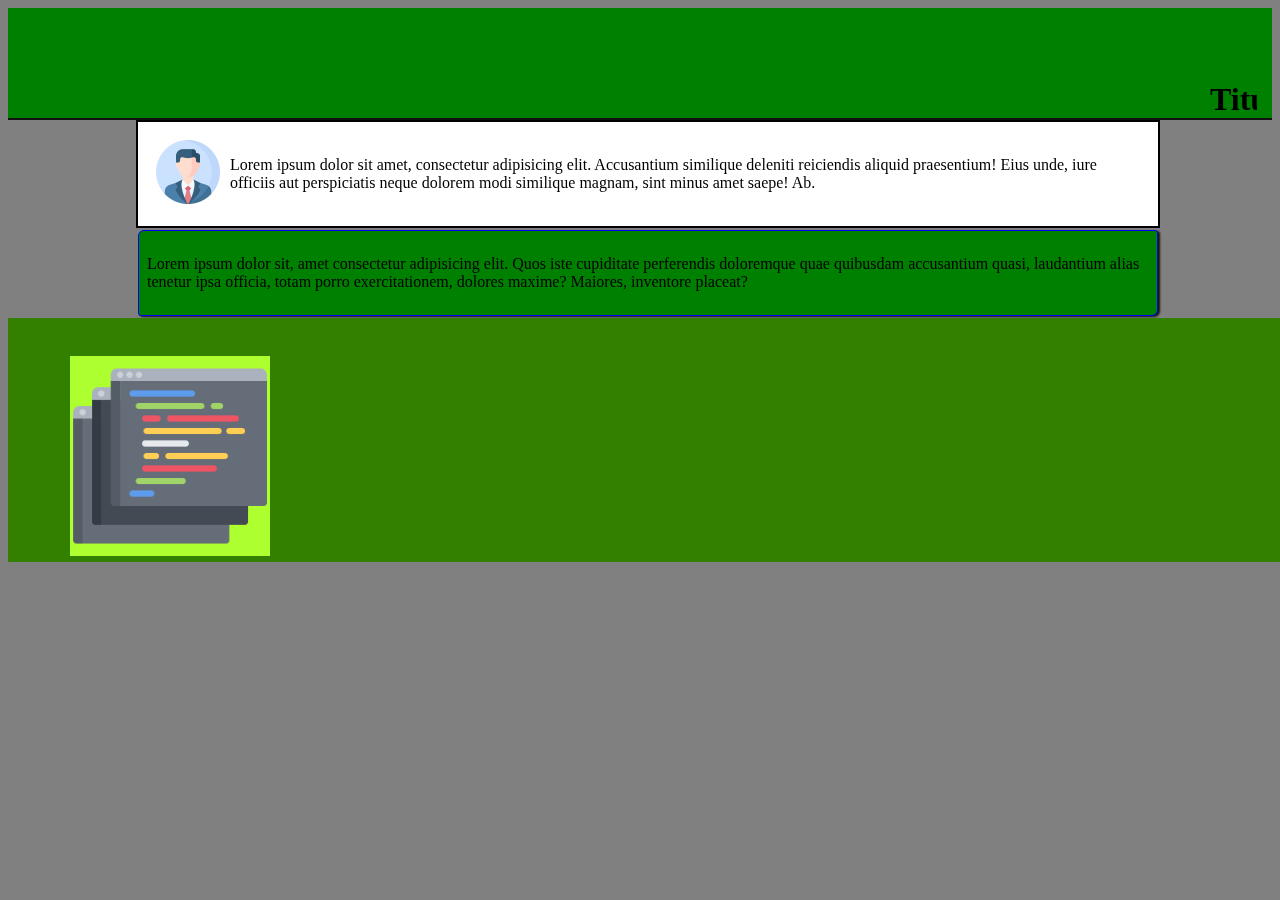
<file: projeto HTML/index.html>
<!DOCTYPE html>
<html lang="pt-BR">

<head>
    <meta charset="UTF-8">
    <meta http-equiv="X-UA-Compatible" content="IE=edge">
    <meta name="viewport" content="width=device-width, initial-scale=1.0">
    <link rel="stylesheet" href="style.css">
    <title>Documento</title>
</head>

<body>
    <!-- Header -->
    <header>
        <h1><marquee behavior="" direction="">Titulo</marquee></h1>
    </header>

    <!-- Main -->
    <main>
        <div class="wrapper">
            <!-- Topo Main - dados pessoais -->
            <section id="dados-pessoais">
                <figure class="container">
                    <img src="_img/foto.png" alt="Foto pessoal" class="foto">
                    <figcaption>
                        <p>Lorem ipsum dolor sit amet, consectetur adipisicing elit. Accusantium similique deleniti reiciendis aliquid praesentium! Eius unde, iure officiis aut perspiciatis neque dolorem modi similique magnam, sint minus amet saepe! Ab.</p>
                    </figcaption>
                </figure>
            </section>
            <!-- Informações currículares -->
            <section id="dados-curriculo" class="container">
                <p>Lorem ipsum dolor sit, amet consectetur adipisicing elit. Quos iste cupiditate perferendis doloremque
                    quae quibusdam accusantium quasi, laudantium alias tenetur ipsa officia, totam porro exercitationem,
                    dolores maxime? Maiores, inventore placeat?</p>
        </div>
    <footer>
        <figure>
            <img id="espaco" src="_img/logo.png" alt="logo">
        </figure>
    </footer>
    </main>
</body>

</html>
</file>
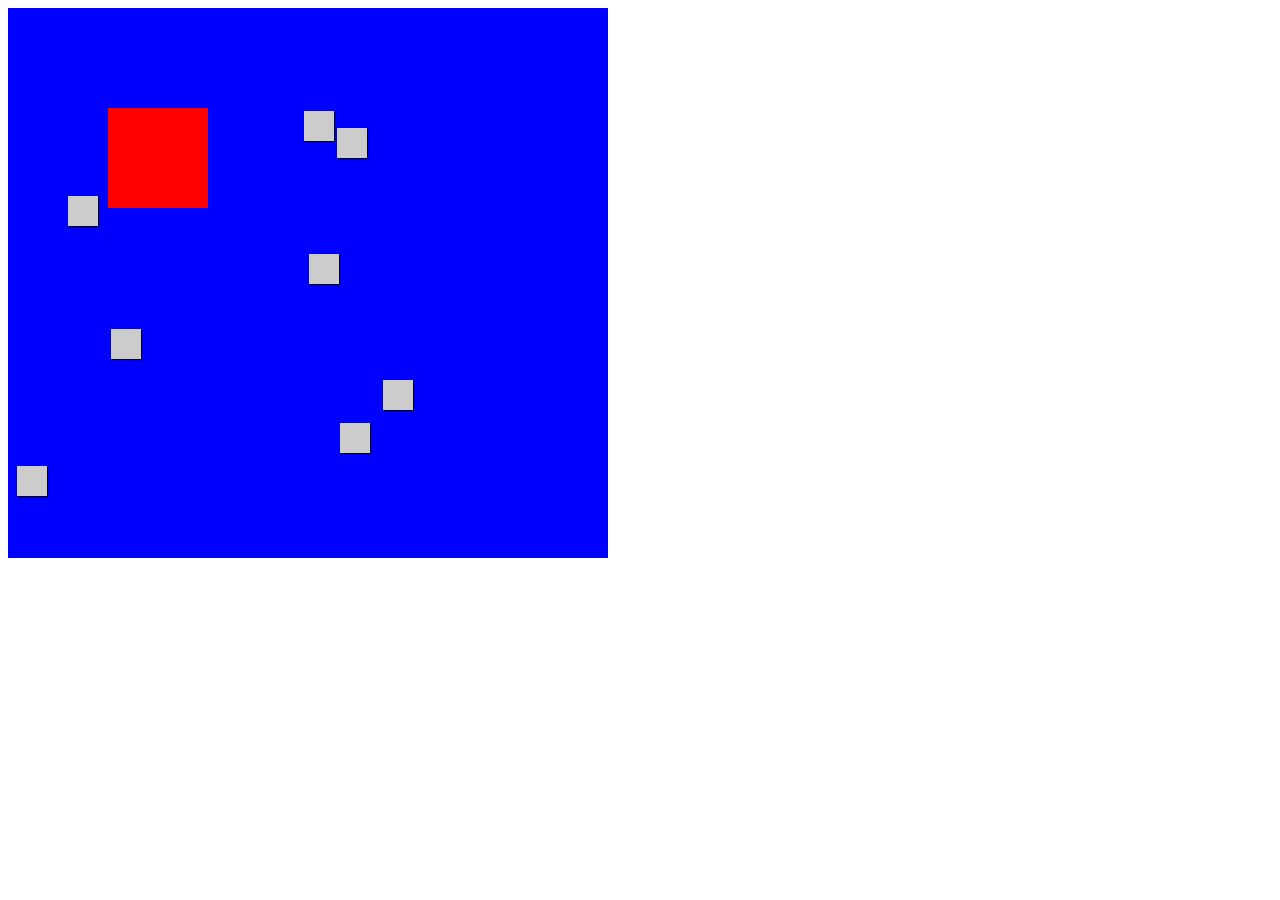
<file: projeto2/index.html>
<!DOCTYPE html>
<html>
<head>
    <meta charset='pt-BR'>
    <meta http-equiv='X-UA-Compatible' content='IE=edge'>
    <title>Projeto HTML5-CSS3</title>
    <meta name='viewport' content='width=device-width, initial-scale=1'>
    <link rel='stylesheet' type='text/css' media='screen' href='style.css'>
   </head>
<body>
    <section id="bt-rt">
    <div id="quadrado1"></div>
    <div class="quadrado1"></div>
    <div class="quadrado1"></div>
    <div class="quadrado1"></div>
    <div class="quadrado1"></div>
    <div class="quadrado1"></div>
    <div class="quadrado1"></div>
    <div class="quadrado1"></div>
    <div class="quadrado1"></div>
</section>
    <script src="script.js"></script>
</body>
</html>
</file>
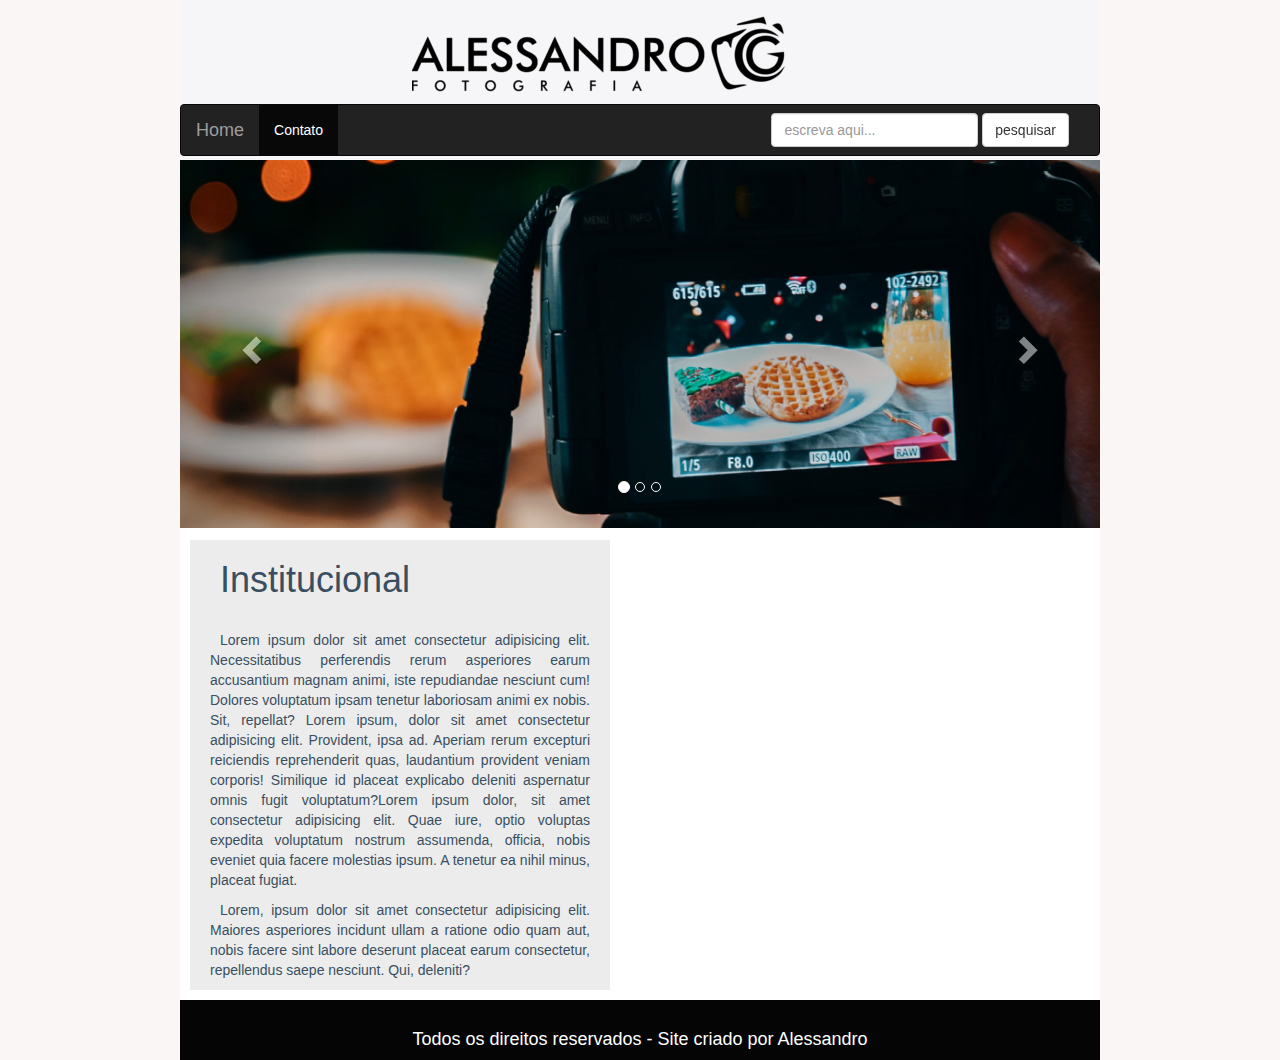
<file: exercicioEntrega/site_alessandro/index.html>
<!DOCTYPE html>
<html lang="pt-br">
<head>
    <meta charset="UTF-8">
    <meta http-equiv="X-UA-Compatible" content="IE=edge">
    <meta name="viewport" content="width=device-width, initial-scale=1.0">
    <link rel="stylesheet" href="https://maxcdn.bootstrapcdn.com/bootstrap/3.3.7/css/bootstrap.min.css">
    <script src="https://ajax.googleapis.com/ajax/libs/jquery/3.2.1/jquery.min.js"></script>
    <script src="https://maxcdn.bootstrapcdn.com/bootstrap/3.3.7/js/bootstrap.min.js"></script>
    <title> Alessandro </title>

    <!-- Stylos css / EXTERNO/LOCAL -->
    <link rel="stylesheet" href="./_css/index.css">

</head>
<body>

    <!-- CLASSE PRINCIPAL DO SITE / CORPO -->
    <main>

        <!-- CABEÇALHO -->
        <header>

            <div id="logo">

            </div>

            <nav class="navbar navbar-inverse">
                <div class="container-fluid">
                  <!-- Brand and toggle get grouped for better mobile display -->
                  <div class="navbar-header">
                    <button type="button" class="navbar-toggle collapsed" data-toggle="collapse" data-target="#bs-example-navbar-collapse-1" aria-expanded="false">
                      <span class="sr-only">Toggle navigation</span>
                      <span class="icon-bar"></span>
                      <span class="icon-bar"></span>
                      <span class="icon-bar"></span>
                    </button>
                    <a class="navbar-brand" href="./index.html">Home</a>
                  </div>
              
                  <!-- Collect the nav links, forms, and other content for toggling -->
                  <div class="collapse navbar-collapse" id="bs-example-navbar-collapse-1">
                    <ul class="nav navbar-nav">
                      <li class="active"><a href="./contato.html">Contato <span class="sr-only">(current)</span></a></li>
                      <!-- <li><a href="#">Link</a></li>
                      <li class="dropdown">
                        <a href="#" class="dropdown-toggle" data-toggle="dropdown" role="button" aria-haspopup="true" aria-expanded="false">Dropdown <span class="caret"></span></a>
                        <ul class="dropdown-menu">
                          <li><a href="#">Action</a></li>
                          <li><a href="#">Another action</a></li>
                          <li><a href="#">Something else here</a></li>
                          <li role="separator" class="divider"></li>
                          <li><a href="#">Separated link</a></li>
                          <li role="separator" class="divider"></li>
                          <li><a href="#">One more separated link</a></li> -->
                        </ul>
                      </li>
                    </ul>
                    <form class="navbar-form navbar-right">
                      <div class="form-group">
                        <input type="text" class="form-control" placeholder="escreva aqui...">
                      </div>
                      <button type="submit" class="btn btn-default">pesquisar</button>
                    </form>
                    <!-- <ul class="nav navbar-nav navbar-right">
                      <li><a href="#">Link</a></li>
                      <li class="dropdown">
                        <a href="#" class="dropdown-toggle" data-toggle="dropdown" role="button" aria-haspopup="true" aria-expanded="false">Dropdown <span class="caret"></span></a>
                        <ul class="dropdown-menu">
                          <li><a href="#">Action</a></li>
                          <li><a href="#">Another action</a></li>
                          <li><a href="#">Something else here</a></li>
                          <li role="separator" class="divider"></li>
                          <li><a href="#">Separated link</a></li>
                        </ul>
                      </li>
                    </ul> -->
                  </div><!-- /.navbar-collapse -->
                </div><!-- /.container-fluid -->
              </nav>


            <div id="banner_1">
                <!-- INÍCIO CAROUSEL 1 ABAIXO -->
                <div id="myCarousel" class="carousel slide" data-ride="carousel">
                    <!-- Indicators -->
                    <ol class="carousel-indicators">
                        <li data-target="#myCarousel" data-slide-to="0" class="active"></li>
                        <li data-target="#myCarousel" data-slide-to="1"></li>
                        <li data-target="#myCarousel" data-slide-to="2"></li>
                    </ol>

                    <!-- slides carousel -->
                    <div class="carousel-inner">
                        <div class="item active">
                            <img src="./_img/primeiro.png" alt="Banner1">
                        </div>

                        <div class="item">
                            <img src="./_img/segundo.png" alt="Banner2">
                        </div>

                    </div>

                    <!-- CONTROLES CAROUSEL -->
                    <a class="left carousel-control" href="#myCarousel" data-slide="prev">
                      <span class="glyphicon glyphicon-chevron-left"></span>
                      <span class="sr-only">Anterior</span>
                    </a>
                    <a class="right carousel-control" href="#myCarousel" data-slide="next">
                      <span class="glyphicon glyphicon-chevron-right"></span>
                      <span class="sr-only">Próximo</span>
                    </a>
                </div>
                <!-- FIM CAROUSEL ACIMA 1 -->
            </div>
            

        </header>

        <!-- CORPO -->

        <div id="corpoPaginaHome">
            <h1>Institucional</h1><br>
            <p>Lorem ipsum dolor sit amet consectetur adipisicing elit. Necessitatibus perferendis rerum asperiores earum accusantium magnam animi, iste repudiandae nesciunt cum! Dolores voluptatum ipsam tenetur laboriosam animi ex nobis. Sit, repellat? Lorem ipsum, dolor sit amet consectetur adipisicing elit. Provident, ipsa ad. Aperiam rerum excepturi reiciendis reprehenderit quas, laudantium provident veniam corporis! Similique id placeat explicabo deleniti aspernatur omnis fugit voluptatum?Lorem ipsum dolor, sit amet consectetur adipisicing elit. Quae iure, optio voluptas expedita voluptatum nostrum assumenda, officia, nobis eveniet quia facere molestias ipsum. A tenetur ea nihil minus, placeat fugiat.</p>
            <p>Lorem, ipsum dolor sit amet consectetur adipisicing elit. Maiores asperiores incidunt ullam a ratione odio quam aut, nobis facere sint labore deserunt placeat earum consectetur, repellendus saepe nesciunt. Qui, deleniti?</p>


        </div>


        <!-- RODAPÉ -->
        <footer>
            <h4>Todos os direitos reservados - Site criado por Alessandro</h4>
        </footer>

    </main>


    <!-- JQUERY -->
    <script src="https://code.jquery.com/jquery-3.6.0.min.js" integrity="sha256-/xUj+3OJU5yExlq6GSYGSHk7tPXikynS7ogEvDej/m4=" crossorigin="anonymous"></script>
    <script src="https://cdn.jsdelivr.net/npm/popper.js@1.16.1/dist/umd/popper.min.js" integrity="sha384-9/reFTGAW83EW2RDu2S0VKaIzap3H66lZH81PoYlFhbGU+6BZp6G7niu735Sk7lN" crossorigin="anonymous"></script>
    
    
    <!-- BOOTSTRAP -->
    <script src="https://cdn.jsdelivr.net/npm/bootstrap@4.6.1/dist/js/bootstrap.min.js" integrity="sha384-VHvPCCyXqtD5DqJeNxl2dtTyhF78xXNXdkwX1CZeRusQfRKp+tA7hAShOK/B/fQ2" crossorigin="anonymous"></script>

    <!-- Scripts -->
    <script src="./_js/index.js"></script>
</body>
</html>
</file>
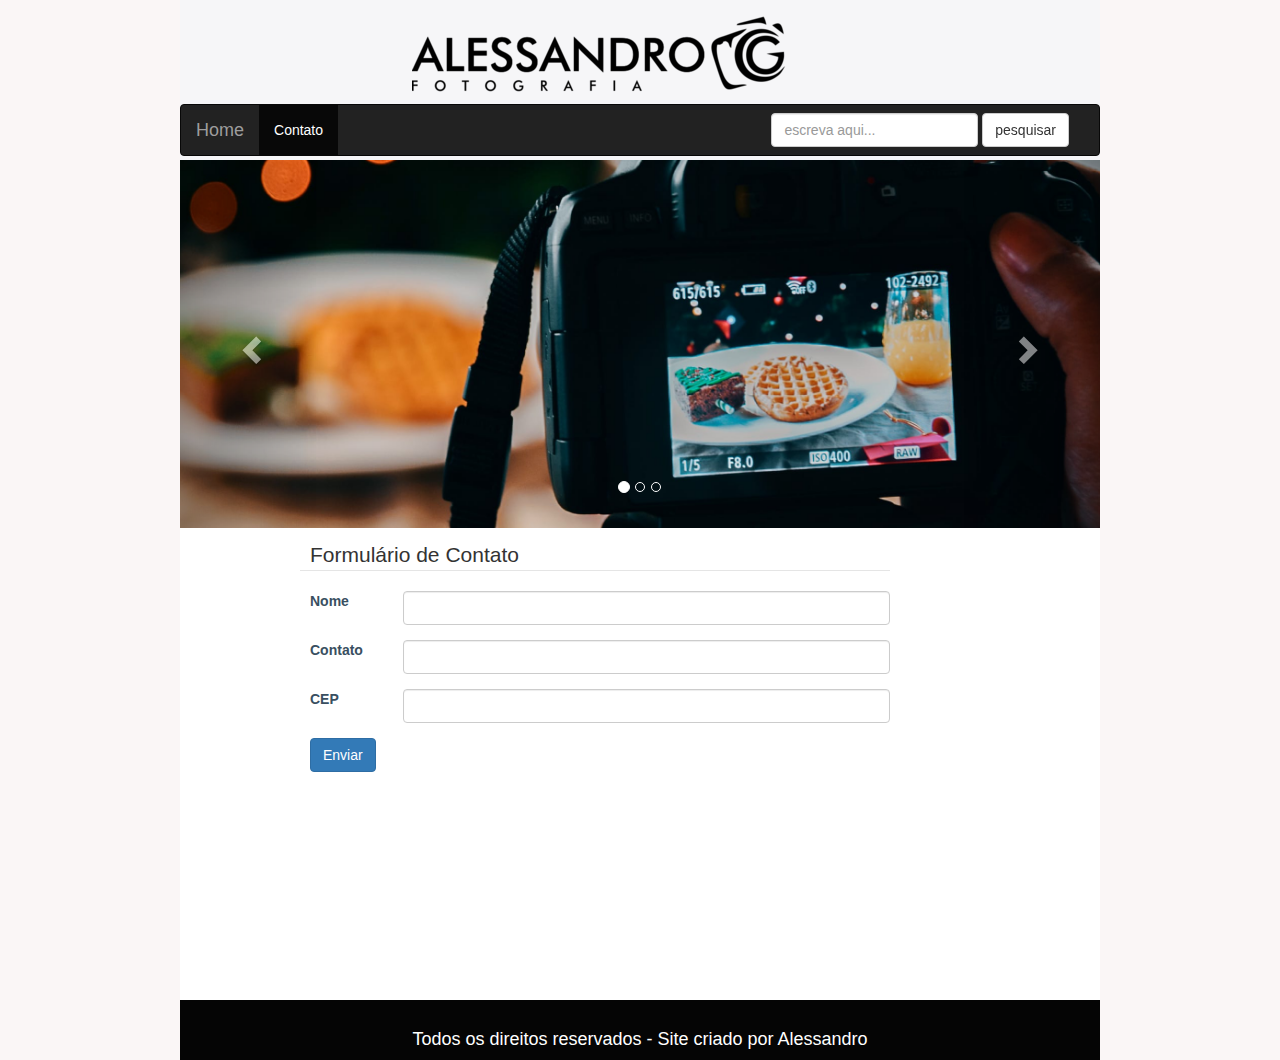
<file: exercicioEntrega/site_alessandro/contato.html>
<!DOCTYPE html>
<html lang="pt-br">
<head>
    <meta charset="UTF-8">
    <meta http-equiv="X-UA-Compatible" content="IE=edge">
    <meta name="viewport" content="width=device-width, initial-scale=1.0">
    <link rel="stylesheet" href="https://maxcdn.bootstrapcdn.com/bootstrap/3.3.7/css/bootstrap.min.css">
    <script src="https://ajax.googleapis.com/ajax/libs/jquery/3.2.1/jquery.min.js"></script>
    <script src="https://maxcdn.bootstrapcdn.com/bootstrap/3.3.7/js/bootstrap.min.js"></script>
    <title> Web Api </title>

    <!-- Stylos css / EXTERNO/LOCAL -->
    <link rel="stylesheet" href="./_css/index.css">

</head>
<body>

    <!-- CLASSE PRINCIPAL DO SITE / CORPO -->
    <main>

        <!-- CABEÇALHO -->
        <header>

          <div id="logo">

          </div>

          <nav class="navbar navbar-inverse">
              <div class="container-fluid">
                <!-- Brand and toggle get grouped for better mobile display -->
                <div class="navbar-header">
                  <button type="button" class="navbar-toggle collapsed" data-toggle="collapse" data-target="#bs-example-navbar-collapse-1" aria-expanded="false">
                    <span class="sr-only">Toggle navigation</span>
                    <span class="icon-bar"></span>
                    <span class="icon-bar"></span>
                    <span class="icon-bar"></span>
                  </button>
                  <a class="navbar-brand" href="./index.html">Home</a>
                </div>
            
                <!-- Collect the nav links, forms, and other content for toggling -->
                <div class="collapse navbar-collapse" id="bs-example-navbar-collapse-1">
                  <ul class="nav navbar-nav">
                    <li class="active"><a href="./contato.html">Contato <span class="sr-only">(current)</span></a></li>
                    <!-- <li><a href="#">Link</a></li>
                    <li class="dropdown">
                      <a href="#" class="dropdown-toggle" data-toggle="dropdown" role="button" aria-haspopup="true" aria-expanded="false">Dropdown <span class="caret"></span></a>
                      <ul class="dropdown-menu">
                        <li><a href="#">Action</a></li>
                        <li><a href="#">Another action</a></li>
                        <li><a href="#">Something else here</a></li>
                        <li role="separator" class="divider"></li>
                        <li><a href="#">Separated link</a></li>
                        <li role="separator" class="divider"></li>
                        <li><a href="#">One more separated link</a></li> -->
                      </ul>
                    </li>
                  </ul>
                  <form class="navbar-form navbar-right">
                    <div class="form-group">
                      <input type="text" class="form-control" placeholder="escreva aqui...">
                    </div>
                    <button type="submit" class="btn btn-default">pesquisar</button>
                  </form>
                  <!-- <ul class="nav navbar-nav navbar-right">
                    <li><a href="#">Link</a></li>
                    <li class="dropdown">
                      <a href="#" class="dropdown-toggle" data-toggle="dropdown" role="button" aria-haspopup="true" aria-expanded="false">Dropdown <span class="caret"></span></a>
                      <ul class="dropdown-menu">
                        <li><a href="#">Action</a></li>
                        <li><a href="#">Another action</a></li>
                        <li><a href="#">Something else here</a></li>
                        <li role="separator" class="divider"></li>
                        <li><a href="#">Separated link</a></li>
                      </ul>
                    </li>
                  </ul> -->
                </div><!-- /.navbar-collapse -->
              </div><!-- /.container-fluid -->
            </nav>


          <div id="banner_1">
              <!-- INÍCIO CAROUSEL 1 ABAIXO -->
              <div id="myCarousel" class="carousel slide" data-ride="carousel">
                  <!-- Indicators -->
                  <ol class="carousel-indicators">
                      <li data-target="#myCarousel" data-slide-to="0" class="active"></li>
                      <li data-target="#myCarousel" data-slide-to="1"></li>
                      <li data-target="#myCarousel" data-slide-to="2"></li>
                  </ol>

                  <!-- slides carousel -->
                  <div class="carousel-inner">
                      <div class="item active">
                          <img src="./_img/primeiro.png" alt="Banner1">
                      </div>

                      <div class="item">
                          <img src="./_img/segundo.png" alt="Banner2">
                      </div>

                  </div>

                  <!-- CONTROLES CAROUSEL -->
                  <a class="left carousel-control" href="#myCarousel" data-slide="prev">
                    <span class="glyphicon glyphicon-chevron-left"></span>
                    <span class="sr-only">Anterior</span>
                  </a>
                  <a class="right carousel-control" href="#myCarousel" data-slide="next">
                    <span class="glyphicon glyphicon-chevron-right"></span>
                    <span class="sr-only">Próximo</span>
                  </a>
              </div>
              <!-- FIM CAROUSEL ACIMA 1 -->
          </div>
          

      </header>

        <!-- CORPO -->

        <div id="corpoPagina">
            

          <fieldset>
            <legend>Formulário de Contato</legend>
            <form onsubmit="return false;" >
                <div class="form-group row">
                    <label for="nome" class="col-sm-2 col-form-label">Nome</label>
                    <div class="col-sm-10">
                        <input type="text" class="form-control" id="nome">
                    </div>
                </div>
                <div class="form-group row">
                    <label for="contato" class="col-sm-2 col-form-label">Contato</label>
                    <div class="col-sm-10">
                        <input type="text" class="form-control" id="contato">
                    </div>
                </div>
                <div class="form-group row">
                    <label for="cep" class="col-sm-2 col-form-label">CEP</label>
                    <div class="col-sm-10">
                        <input type="text" class="form-control" id="cep">
                    </div>
                </div>

                <!-- Endereco - API -->
                <div id="retornoCEP">
                    <div class="form-group row">
                        <label for="rua" class="col-sm-2 col-form-label">Rua</label>
                        <div class="col-sm-10">
                            <input type="text" class="form-control" id="rua">
                        </div>
                    </div>
                    <div class="form-group row">
                        <label for="numero" class="col-sm-2 col-form-label">Número</label>
                        <div class="col-sm-10">
                            <input type="number" class="form-control" id="numero">
                        </div>
                    </div>
                    <div class="form-group row">
                        <label for="bairro" class="col-sm-2 col-form-label">Bairro</label>
                        <div class="col-sm-10">
                            <input type="text" class="form-control" id="bairro">
                        </div>
                    </div>
                    <div class="form-group row">
                        <label for="cidade" class="col-sm-2 col-form-label">Cidade/UF</label>
                        <div class="col-sm-8">
                            <input type="text" class="form-control" id="cidade" placeholder="Cidade">
                        </div>
                        <div class="col-sm-2">
                            <input type="text" class="form-control" id="uf" placeholder="UF">
                        </div>
                    </div>
                </div>

                <div class="form-group row">
                    <div class="col-sm-10">
                        <button type="submit" class="btn btn-primary">Enviar</button>
                    </div>
                </div>
            </form>
        </fieldset>


        </div>


        <!-- RODAPÉ -->
        <footer>
          <h4>Todos os direitos reservados - Site criado por Alessandro</h4>
      </footer>

    </main>


    <!-- JQUERY -->
    <script src="https://code.jquery.com/jquery-3.6.0.min.js" integrity="sha256-/xUj+3OJU5yExlq6GSYGSHk7tPXikynS7ogEvDej/m4=" crossorigin="anonymous"></script>
    <script src="https://cdn.jsdelivr.net/npm/popper.js@1.16.1/dist/umd/popper.min.js" integrity="sha384-9/reFTGAW83EW2RDu2S0VKaIzap3H66lZH81PoYlFhbGU+6BZp6G7niu735Sk7lN" crossorigin="anonymous"></script>
    
    
    <!-- BOOTSTRAP -->
    <script src="https://cdn.jsdelivr.net/npm/bootstrap@4.6.1/dist/js/bootstrap.min.js" integrity="sha384-VHvPCCyXqtD5DqJeNxl2dtTyhF78xXNXdkwX1CZeRusQfRKp+tA7hAShOK/B/fQ2" crossorigin="anonymous"></script>

    <!-- Scripts -->
    <script src="./_js/index.js"></script>
</body>
</html>
</file>
<file: projeto HTML/style.css>
@charset "UTF-8";

* {
    padding: 20;
    margin: 30;
    position: right;
}

.logo-topo-img {
    width: 50px;
    height: 60px;
}

.foto {
    width: 64px;
    height: 64px;
    display: block;
    float: left;
    margin-inline-end: 10px;

}

.foto:after {
    display: block;
    clear: both;
    
}

.infos {
    margin-top: 10px;
}

.wrapper {
    width: 80vw;
    margin-left: auto;
    margin-right: auto;
}

.container {
    display: block;
    margin: 2px;
    box-sizing: border-box;
    overflow: hidden;
}

.lista-curriculo {
    width: 80%;
    margin-left: auto;
    margin-right: auto;
}

.lista-curriculo ul,
.lista-curriculo ol {
    display: inline-block;
    margin: 20px;
    width: 30%;
}

body {
    box-sizing: border-box;
    overflow-x: hidden;
    background-color: gray;
}

header {
    position: relative;
    height: 80px;
    padding: 15px;
    border-bottom: 2px solid #111;
    line-height: 110px;
    background-color: green;
}

main {
    display: block;
    width: 100vw;
    position: relative;
}

#dados-pessoais {
    padding: 1em;
    position: relative;
    border: 2px solid black;
    background-color: white;
    
}

#dados-pessoais figcaption {
    margin: 10px;
}

#dados-curriculo {
    border: 1px solid blue;
    border-radius: 6px 3px;
    padding: 0.5em;
    background-color: green;
    box-shadow: 2px 1px 2px #111;
    
}

footer {
    border: rgb(73, 128, 0);
    padding: 22px;
    width: 100%;
    margin: 5;
    height: 200px;
    size: 1px;
    line-height: 32px;
    background-color: rgb(51, 128, 0);
}

#espaco {
   width: 200px;
   height: 200px;
   background-color: greenyellow;
   
}
</file>
<file: projeto2/style.css>
@charset "UTF8";


#quadrado1 {
    
    width: 200px;
    height: 200px;
    top: 100px;
    position: absolute;
    left: 100px;
    background-color: red;
}

#bt-rt {
    background-color: blue;
    width: 600px;
    height: 550.31px;
    position: relative;
    box-sizing: border-box;
    overflow: hidden;
    
}

#quadrado1:hover {
    background-color: red;
    


}

#quadrado1:hover ~ .quadrado {
    display: block;
}

.quadrado1 {
    /* display: */
    position: absolute;
    background-color: #ccc;
    height: 30px;
    width: 30px;
    box-shadow: 1px 1px 1px  #000;
}
</file>
<file: exercicioEntrega/site_alessandro/_css/index.css>
@charset "UTF8";

* {
    padding: 0;
    margin: 0;
    box-sizing: border-box;
}

body {
    background-color: rgb(250, 246, 246);
    margin: 0px;
    padding: 0px;
    /* background: url("http://digital.bnint.com/filelib/s9/photos/white_wood_4500x3000_lo_res.jpg"); */
}

header {
    position: absolute;
    top: -26px;
    padding-top: 130px;
    width: 100%;
    height: 200px;
    background-color: rgb(246, 246, 248);

}

#logo {
    position: absolute;
    top: 36px;
    width: 519px;
    height: 88px;
    left: 160px;
    background-image: url(../_img/logo_oficial_ales.png);
    background-repeat: no-repeat;
    z-index: 10;
}

nav {
    position: absolute;
    z-index: 20;
}

#container {
    position: relative;
    width: 920px;		
}

#container:after {
    content: "";
    display: block;
    clear: both;
    height: 0;
}

#menu {
    position: relative;
    float: left;
    width: 100%;
    padding: 0 20px;
    border-radius: 3px;
    box-shadow: inset 0 1px 1px rgba(255,255,255,.5), inset 0 -1px 0 rgba(0,0,0,.15), 0 1px 3px rgba(0,0,0,.15);
    background: #ccc; 
}

#menu, #menu ul {
    list-style: none;
}

#menu > li {
    float: right;
    position: relative;
    border-right: 1px solid rgba(0,0,0,.1);
    box-shadow: 1px 0 0 rgba(255,255,255,.25);
    perspective: 1000px;
    
}

#menu > li:first-child {
    border-left: 1px solid rgba(255,255,255,.25);
    box-shadow: -1px 0 0 rgba(0,0,0,.1), 1px 0 0 rgba(255,255,255,.25);
}

#menu a {
    display: block;
    position: relative;
    z-index: 10;
    padding: 13px 20px 13px 20px;
    text-decoration: none;
    color: rgba(75,75,75,1);
    line-height: 1;
    font-weight: 600;
    font-size: 12px;
    letter-spacing: -.05em;
    background: transparent;		
    text-shadow: 0 1px 1px rgba(255,255,255,.9);
    transition: all .25s ease-in-out;

}

#menu > li:hover > a {
    background: #333;
    color: rgba(0,223,252,1);
    text-shadow: none;
}

#menu li ul  {
    position: absolute;
    left: 0;
    z-index: 1;
    width: 200px;
    padding: 0;
    opacity: 0;
    visibility: hidden;
    border-bottom-left-radius: 4px;
    border-bottom-right-radius: 4px;
    background: transparent;
    overflow: hidden;
    transform-origin: 50% 0%;
}


#menu li:hover ul {
    
    padding: 15px 0;
    background: #333;
    opacity: 1;
    visibility: visible;
    box-shadow: 1px 1px 7px rgba(0,0,0,.5);
    animation-name: swingdown;
    animation-duration: 1s;
    animation-timing-function: ease;

}

@keyframes swingdown {
    0% {
        opacity: .99999;
        transform: rotateX(90deg);
    }

    30% {			
        transform: rotateX(-20deg) rotateY(5deg);
        animation-timing-function: ease-in-out;
    }

    65% {
        transform: rotateX(20deg) rotateY(-3deg);
        animation-timing-function: ease-in-out;
    }

    100% {
        transform: rotateX(0);
        animation-timing-function: ease-in-out;
    }
}

#menu li li a {
    padding-left: 15px;
    font-weight: 400;
    color: #ddd;
    text-shadow: none;
    border-top: dotted 1px transparent;
    border-bottom: dotted 1px transparent;
    transition: all .15s linear;
}

#menu li li a:hover {
    color: rgba(0,223,252,1);
    border-top: dotted 1px rgba(255,255,255,.15);
    border-bottom: dotted 1px rgba(255,255,255,.15);
    background: rgba(0,223,252,.02);
}

main {
    position: relative;
    left: 50%;
    transform: translate( -50%);
    width: 920px;
    height: 1060px;
    background-color: #fff;
}

#corpoPagina {
    position: absolute;
    width: 590px;
    left: 120px;
    top: 540px;
    color: #394f61;
    text-indent: 10px;
    text-align: justify;
    z-index: 30;
}
#corpoPaginaHome {
    position: absolute;
    width: 420px;
    background-color: rgb(236, 236, 236);
    left: 10px;
    top: 540px;
    color: #394f61;
    padding-right: 20px;
    padding-left: 20px;
    text-indent: 10px;
    text-align: justify;
    z-index: 30;
}
#corpoPaginaContato {
    position: absolute;
    width: 400px;
    left: 50%;
    transform: translate( -50%);
    top: 510px;
    color: #394f61;
    text-indent: 10px;
    text-align: justify;
    /* z-index: 30; */
}


#banner_1 {
    /* display: none; */
    position: relative;
    width: 920px;
    height: 262px;
    top: -16px;
    /* margin-top: -26px; */
    left: 0px;
    z-index: 8;
}

footer {
    position: relative;
    top: 1000px;
    width: 100%;
    height: 60px;
    background-color: rgb(5, 5, 5);
    color: #fff;
    padding-top: 20px;
    text-align: center;
}
</file>
